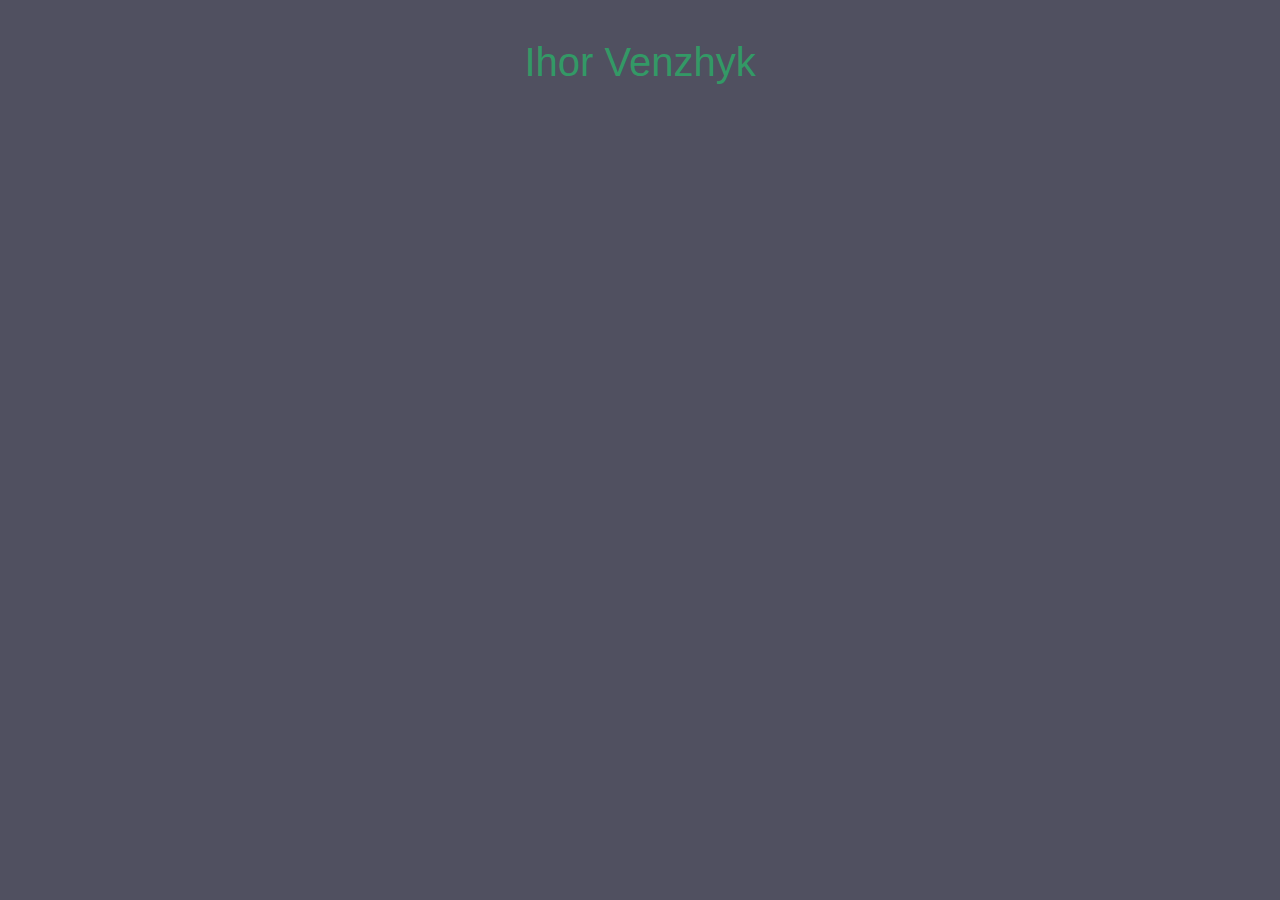
<file: index.html>
<html>
<head>
<title>Venzhyk Ihor</title>
<style>
      body{
          text-align: center;
          background: #505060;
          font-family: sans-serif;
          font-weight: 100;
      }

      h1{
        color: #396;
        font-weight: 100;
        font-size: 40px;
        margin: 40px 0px 20px;
      }
      .smalltext{
          padding-top: 5px;
          font-size: 16px;
      }
</style>
</head>
<body class="" >
<h1>Ihor Venzhyk</h1>
      
  <script>
  (function(i,s,o,g,r,a,m){i['GoogleAnalyticsObject']=r;i[r]=i[r]||function(){
  (i[r].q=i[r].q||[]).push(arguments)},i[r].l=1*new Date();a=s.createElement(o),
  m=s.getElementsByTagName(o)[0];a.async=1;a.src=g;m.parentNode.insertBefore(a,m)
  })(window,document,'script','https://www.google-analytics.com/analytics.js','ga');

  ga('create', 'UA-89295928-1', 'auto');
  ga('send', 'pageview');

      </script>
</body>
</html>
</file>
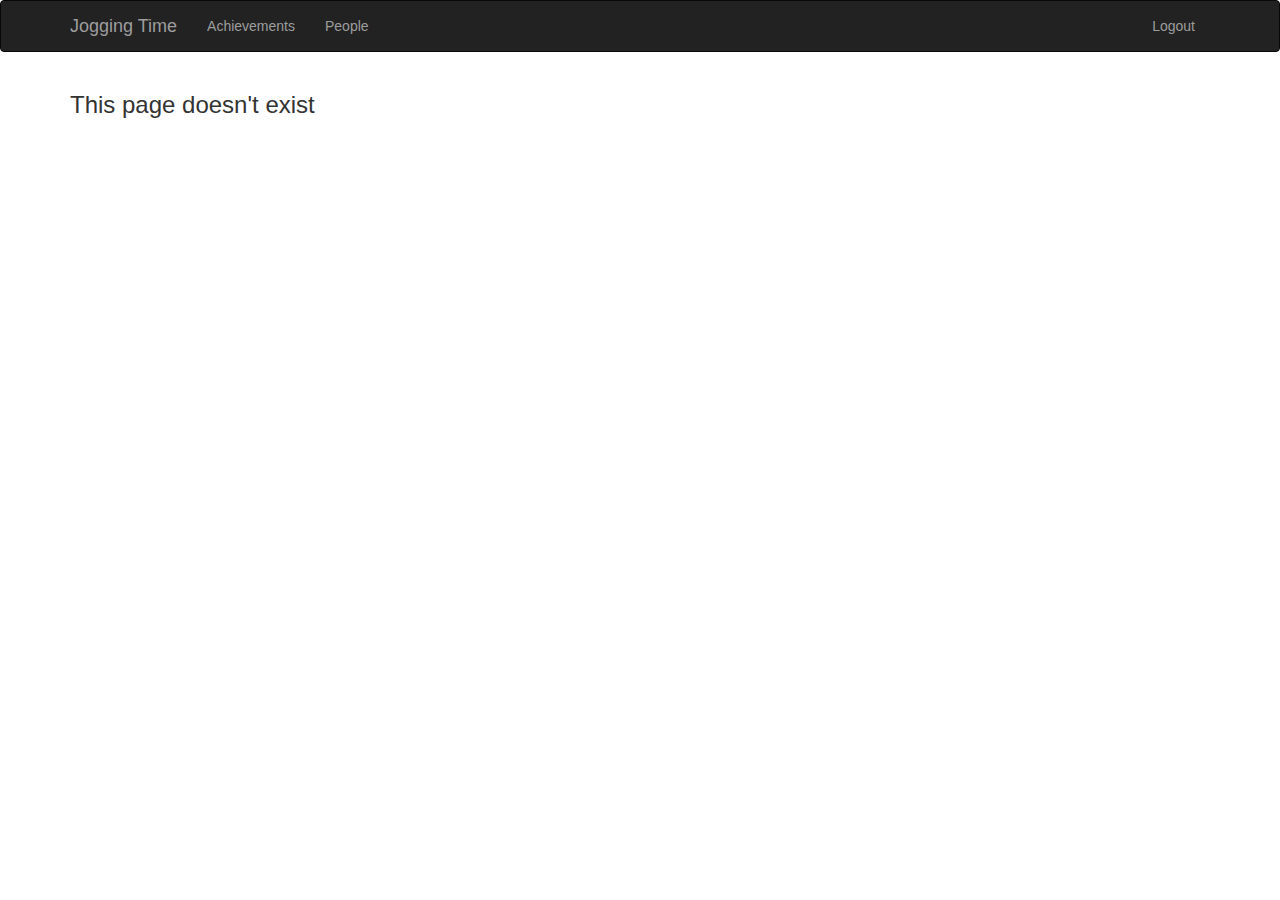
<file: jogging/index.html>
<!doctype html>
<html lang="en">

<head>
  <meta charset="utf-8">
  <meta http-equiv="X-UA-Compatible" content="IE=edge">

  <title>JoggingTimes</title>
  <base href="jogging">

  <meta name="viewport" content="width=device-width, initial-scale=1">
  <!--<link rel="icon" type="image/x-icon" href="favicon.ico">-->

  <!-- Latest compiled and minified CSS -->
  <link rel="stylesheet" href="assets/libs/bootstrap/css/bootstrap.min.css">

    <!-- Optional theme -->
    <!--<link rel="stylesheet" href="https://maxcdn.bootstrapcdn.com/bootstrap/3.3.7/css/bootstrap-theme.min.css" integrity="sha384-rHyoN1iRsVXV4nD0JutlnGaslCJuC7uwjduW9SVrLvRYooPp2bWYgmgJQIXwl/Sp"
      crossorigin="anonymous">-->
<link href="styles.569dd1b4e32af05e615a.bundle.css" rel="stylesheet"></head>

<body>

  <app-root>
    <img class='preloader' src="assets/preloader.gif">
  </app-root>

      <!-- jQuery (necessary for Bootstrap's JavaScript plugins) -->
      <script src="assets/libs/jquery/jquery.min.js"></script>
      <!-- Latest compiled and minified JavaScript -->
      <script src="assets/libs/bootstrap/js/bootstrap.min.js"></script>
<script type="text/javascript" src="inline.deb976284de6c14afbbf.bundle.js"></script><script type="text/javascript" src="vendor.fde7ec266819640804d5.bundle.js"></script><script type="text/javascript" src="main.edc028c8f96947433eb4.bundle.js"></script></body>

</html>
</file>
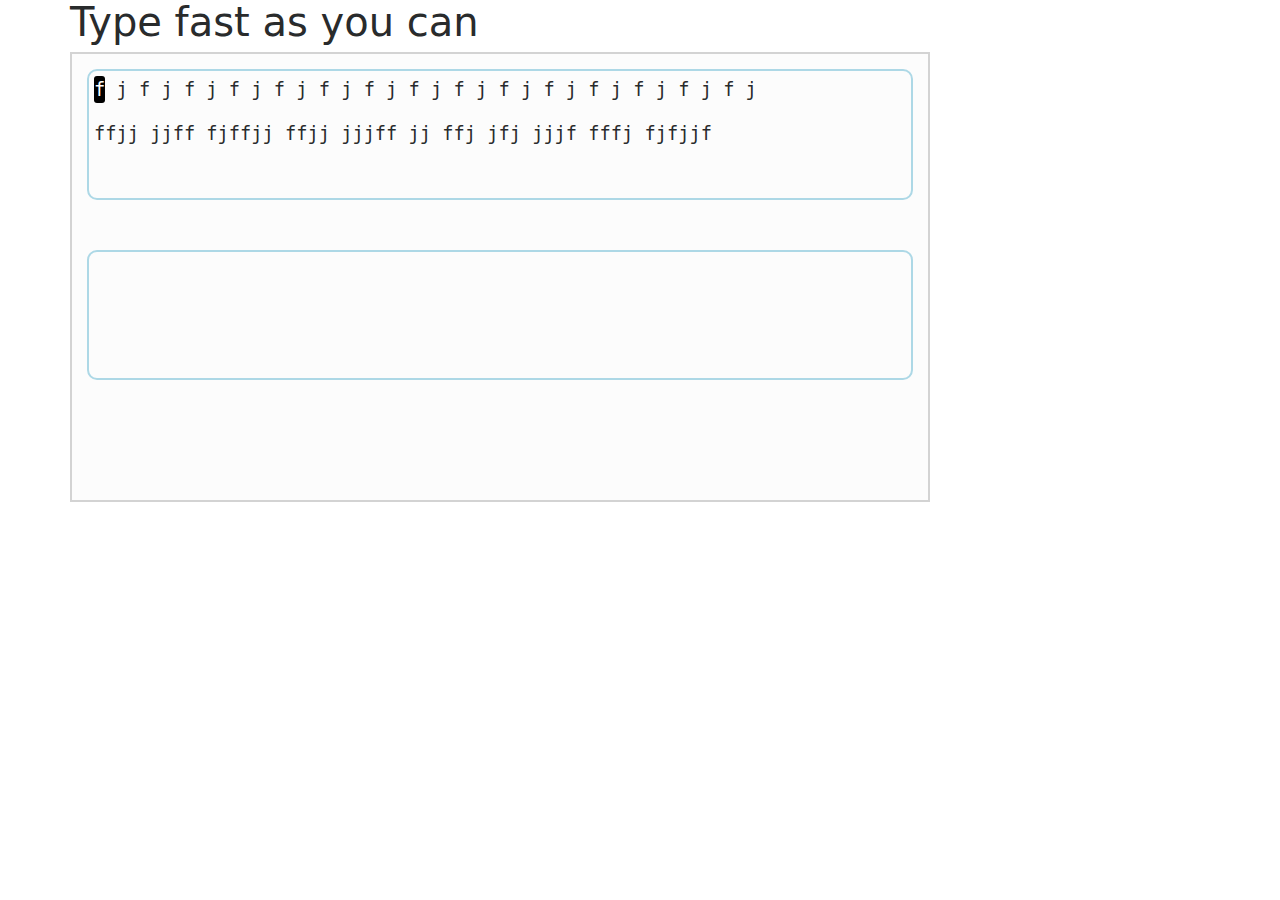
<file: typefast/index.html>
<!doctype html>
<html>
<head>
  <meta charset="utf-8">
  <title>Typefast</title>
  <base href="typefast">

  <meta name="viewport" content="width=device-width, initial-scale=1">
  <link rel="icon" type="image/x-icon" href="favicon.ico">
<link href="styles.7fe92f06379ccd16e90f.bundle.css" rel="stylesheet"></head>
<body>
  <app-root>Loading...</app-root>
<script type="text/javascript" src="inline.2d9d72f7a2b95b4336eb.bundle.js"></script><script type="text/javascript" src="vendor.52374740af3e62fa46ea.bundle.js"></script><script type="text/javascript" src="main.e941a55dc727d8ea51aa.bundle.js"></script></body>
</html>
</file>
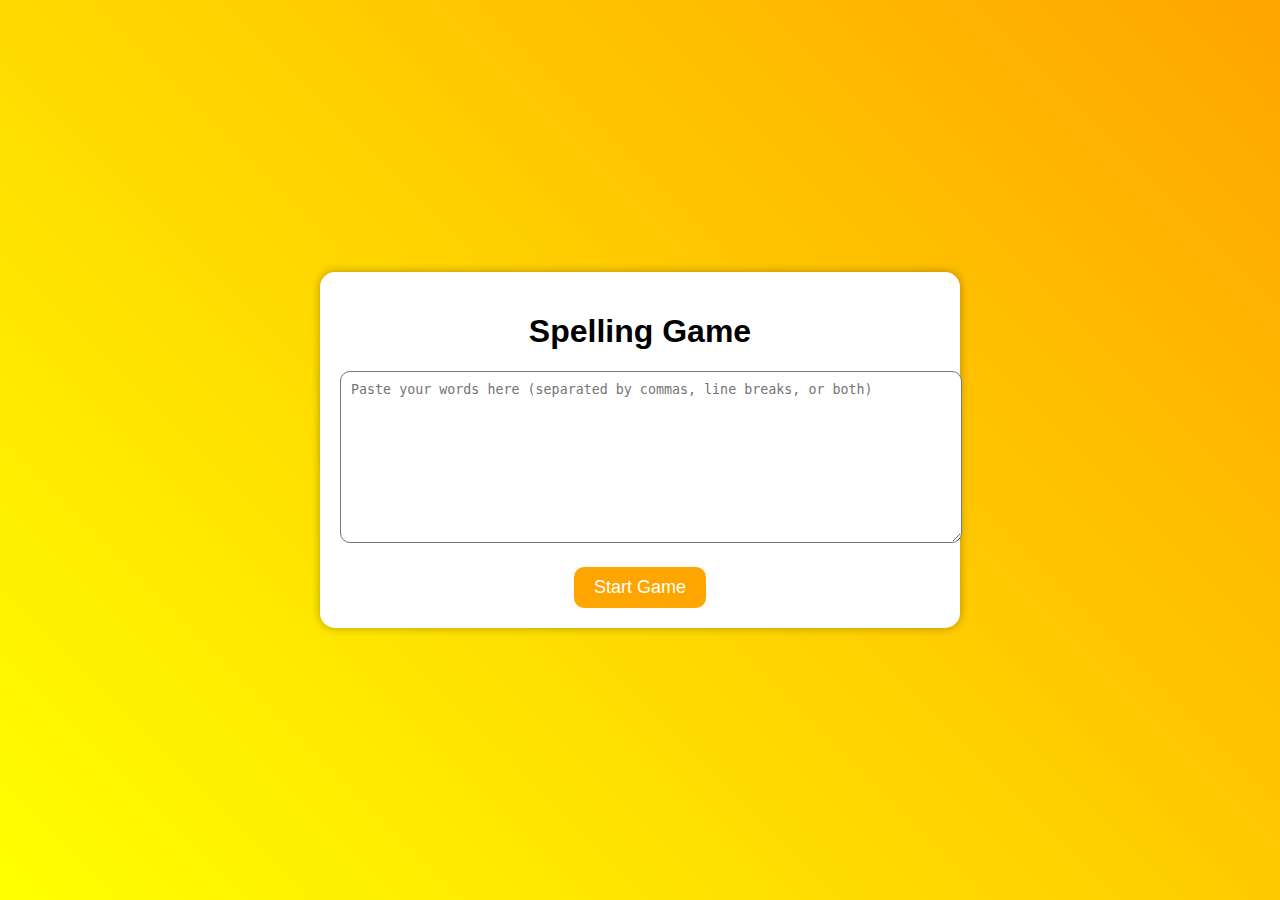
<file: game.html>
<!DOCTYPE html>
<html lang="en">
<head>
<meta charset="UTF-8">
<meta name="viewport" content="width=device-width, initial-scale=1.0">
<title>Spelling Game</title>
<style>
  body {
    background: linear-gradient(45deg, yellow, orange);
    font-family: 'Arial', sans-serif;
    color: black;
    display: flex;
    justify-content: center;
    align-items: center;
    height: 100vh;
    margin: 0;
  }
  .game-container {
    background: white;
    padding: 20px;
    border-radius: 15px;
    box-shadow: 0 0 10px rgba(0, 0, 0, 0.3);
    text-align: center;
    width: 80%;
    max-width: 600px;
  }
  textarea {
    width: 100%;
    height: 150px;
    margin-bottom: 20px;
    border-radius: 10px;
    padding: 10px;
    resize: vertical;
  }
  .masked-word {
    font-size: 36px;
    margin-bottom: 20px;
  }
  .clue {
    font-size: 18px;
    margin-bottom: 20px;
  }
  input[type="text"] {
    width: calc(100% - 22px);
    padding: 10px;
    margin-bottom: 20px;
    border-radius: 10px;
    font-size: 20px;
  }
  .feedback {
    font-size: 18px;
    margin-top: 10px;
    padding: 5px;
  }
  #startGameButton {
    background-color: orange;
    color: white;
    border: none;
    padding: 10px 20px;
    border-radius: 10px;
    font-size: 18px;
    cursor: pointer;
  }
</style>
</head>
<body>

<div class="game-container" id="startScreen">
  <h1>Spelling Game</h1>
  
  <textarea placeholder="Paste your words here (separated by commas, line breaks, or both)"></textarea>
  <button id="startGameButton">Start Game</button>
  
</div>

<div class="game-container" id="playScreen" style="display: none;">
  <h1>Spell the Word!</h1>
  
  <div class="masked-word" id="maskedWord"></div>
  <div class="clue" id="clue"></div>
  <input type="text" id="userInput" placeholder="Type the word">
  <div class="feedback" id="feedback"></div>

</div>

<div class="game-container" id="endScreen" style="display: none;">
  <h1>Finish!</h1>
  
  <p>Your score: <span id="score">0</span></p>
  <button id="restartButton">Start again</button>
</div>

<script>
async function fetchDefinition(word) {
  const response = await fetch(`https://en.wikipedia.org/api/rest_v1/page/summary/${word}`);
  const data = await response.json();
  return data.extract;
}

function maskWord(word, numCharsToHide = 2) {
  const indicesToHide = [];
  while (indicesToHide.length < numCharsToHide) {
    const index = Math.floor(Math.random() * word.length);
    if (!indicesToHide.includes(index)) {
      indicesToHide.push(index);
    }
  }
  return word.split('').map((char, i) => indicesToHide.includes(i) ? '_' : char).join('');
}

function highlightClue(clue, targetWord) {
  const regex = new RegExp(`\\b${targetWord}\\b`, 'gi');
  return clue.replace(regex, '____');
}

let wordsList = [];
let currentScore = 0;

async function loadNextWord() {
  if (wordsList.length === 0) {
    showEndScreen();
    return;
  }

  const targetWord = wordsList.shift().toLowerCase();
  document.getElementById('maskedWord').innerText = maskWord(targetWord);
  
  let clueText = await fetchDefinition(targetWord);
  if (!clueText) clueText = `No definition available for ${targetWord}.`;
  document.getElementById('clue').innerText = highlightClue(clueText, targetWord);

  document.getElementById('userInput').value = '';
  document.getElementById('feedback').innerText = '';

  const userInputField = document.getElementById('userInput');
  userInputField.focus();
  
  userInputField.addEventListener('input', function onInputChange() {
    if (userInputField.value.toLowerCase() === targetWord) {
      document.getElementById('feedback').style.color = 'green';
      document.getElementById('feedback').innerText = 'Correct!';
      currentScore++;
      setTimeout(() => loadNextWord(), 1000);
    } else {
      document.getElementById('feedback').style.color = 'red';
      document.getElementById('feedback').innerText = 'Incorrect, try again!';
    }
  });
}

function showEndScreen() {
  document.getElementById('startScreen').style.display = 'none';
  document.getElementById('playScreen').style.display = 'none';
  document.getElementById('endScreen').style.display = 'block';
  document.getElementById('score').innerText = currentScore;
}

document.getElementById('startGameButton').addEventListener('click', function() {
  const wordsInput = document.querySelector('.game-container textarea');
  wordsList = wordsInput.value.split(/[\s,]+/).filter(word => word.length > 0);
  if (wordsList.length === 0) {
    alert("Please enter some words.");
    return;
  }
  
  wordsList = wordsList.map(word => word.trim());
  currentScore = 0;

  document.getElementById('startScreen').style.display = 'none';
  document.getElementById('playScreen').style.display = 'block';

  loadNextWord();
});

document.getElementById('restartButton').addEventListener('click', function() {
  location.reload();
});
</script>

</body>
</html>
</file>
<file: jogging/styles.569dd1b4e32af05e615a.bundle.css>
.preloader{position:fixed;top:50%;left:50%;margin-top:-148px;margin-left:-148px}.highlight-onhover:hover,.selcted-item{background-color:#f5f5f5!important}.danger{color:#d9534f}.danger :hover{color:#bc2e29!important}.success{color:#5cb85c}.default{color:#000}
/*# sourceMappingURL=styles.569dd1b4e32af05e615a.bundle.map*/
</file>
